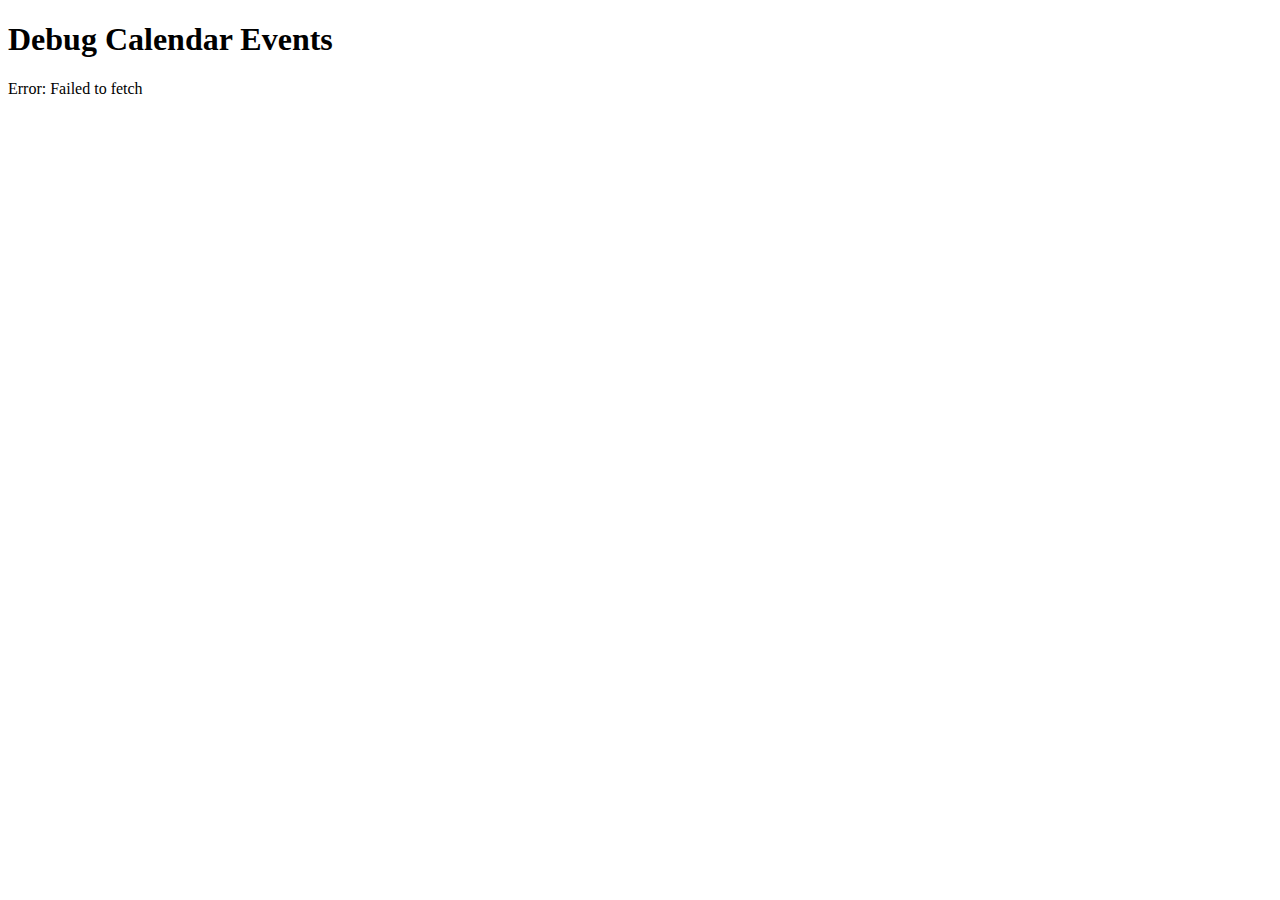
<file: debug.html>
<!DOCTYPE html>
<html>
<head>
    <title>Debug Calendar Events</title>
</head>
<body>
    <h1>Debug Calendar Events</h1>
    <div id="output"></div>

    <script>
        const SHEET_URL = 'https://docs.google.com/spreadsheets/d/1DOlgJyYL7w_p1kR4IKjHvn7E8Cw31YWKZ2WOt-b_aJs/gviz/tq?tqx=out:json&sheet=Sheet1';
        
        function parseMonthFromSheet(monthValue) {
            if (typeof monthValue === 'string') {
                const monthStr = monthValue.toLowerCase().trim();
                const monthNames = [
                    'january', 'february', 'march', 'april', 'may', 'june',
                    'july', 'august', 'september', 'october', 'november', 'december'
                ];
                
                for (let i = 0; i < monthNames.length; i++) {
                    if (monthStr.includes(monthNames[i])) {
                        return i;
                    }
                }
            }
            return null;
        }

        function parseYearFromSheet(dateValue) {
            if (typeof dateValue === 'string') {
                const yearMatch = dateValue.match(/\b(20\d{2})\b/);
                if (yearMatch) {
                    return parseInt(yearMatch[1]);
                }
            }
            return 2025;
        }

        async function testParsing() {
            try {
                const response = await fetch(SHEET_URL);
                const text = await response.text();
                const jsonString = text.substring(47).slice(0, -2);
                const data = JSON.parse(jsonString);
                
                const events = [];
                const rows = data.table.rows;
                
                for (let i = 0; i < rows.length; i++) {
                    const row = rows[i];
                    if (!row.c || row.c.length < 2) continue;
                    
                    const titleCell = row.c[2];
                    const whenCell = row.c[3];
                    const descriptionCell = row.c[4];
                    
                    const event = {
                        title: titleCell ? titleCell.v : '',
                        when: whenCell ? whenCell.v : '',
                        month: whenCell ? parseMonthFromSheet(whenCell.v) : null,
                        year: whenCell ? parseYearFromSheet(whenCell.v) : 2025,
                        description: descriptionCell ? descriptionCell.v : ''
                    };
                    
                    if (event.month !== null && event.title) {
                        events.push(event);
                    }
                }
                
                // Filter September 2025 events
                const sep2025Events = events.filter(e => e.month === 8 && e.year === 2025);
                
                document.getElementById('output').innerHTML = `
                    <h2>Total Events: ${events.length}</h2>
                    <h2>September 2025 Events: ${sep2025Events.length}</h2>
                    <pre>${JSON.stringify(sep2025Events, null, 2)}</pre>
                `;
                
            } catch (error) {
                document.getElementById('output').innerHTML = `Error: ${error.message}`;
            }
        }
        
        testParsing();
    </script>
</body>
</html>
</file>
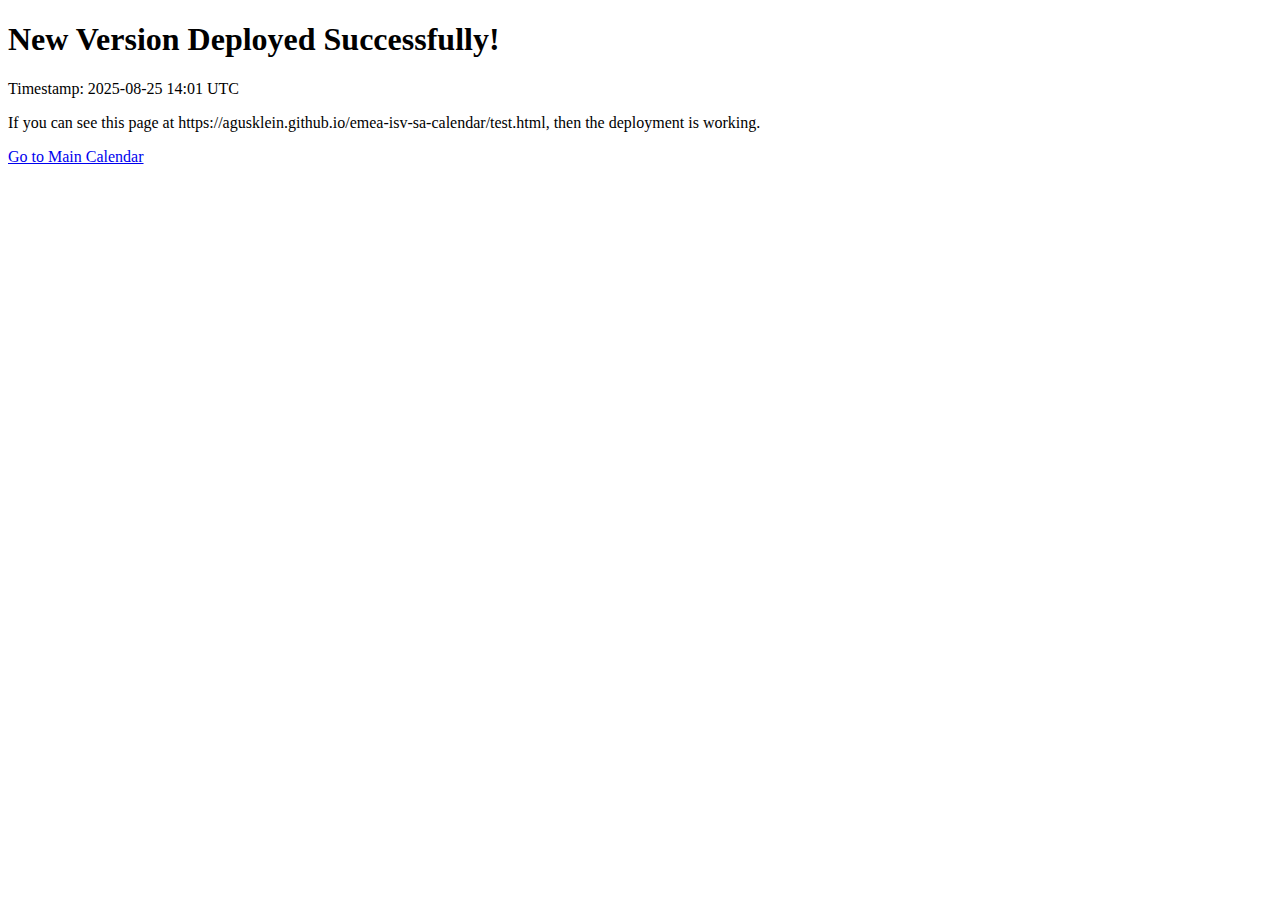
<file: test.html>
<!DOCTYPE html>
<html>
<head>
    <title>Deployment Test</title>
</head>
<body>
    <h1>New Version Deployed Successfully!</h1>
    <p>Timestamp: 2025-08-25 14:01 UTC</p>
    <p>If you can see this page at https://agusklein.github.io/emea-isv-sa-calendar/test.html, then the deployment is working.</p>
    <a href="index.html">Go to Main Calendar</a>
</body>
</html>
</file>
